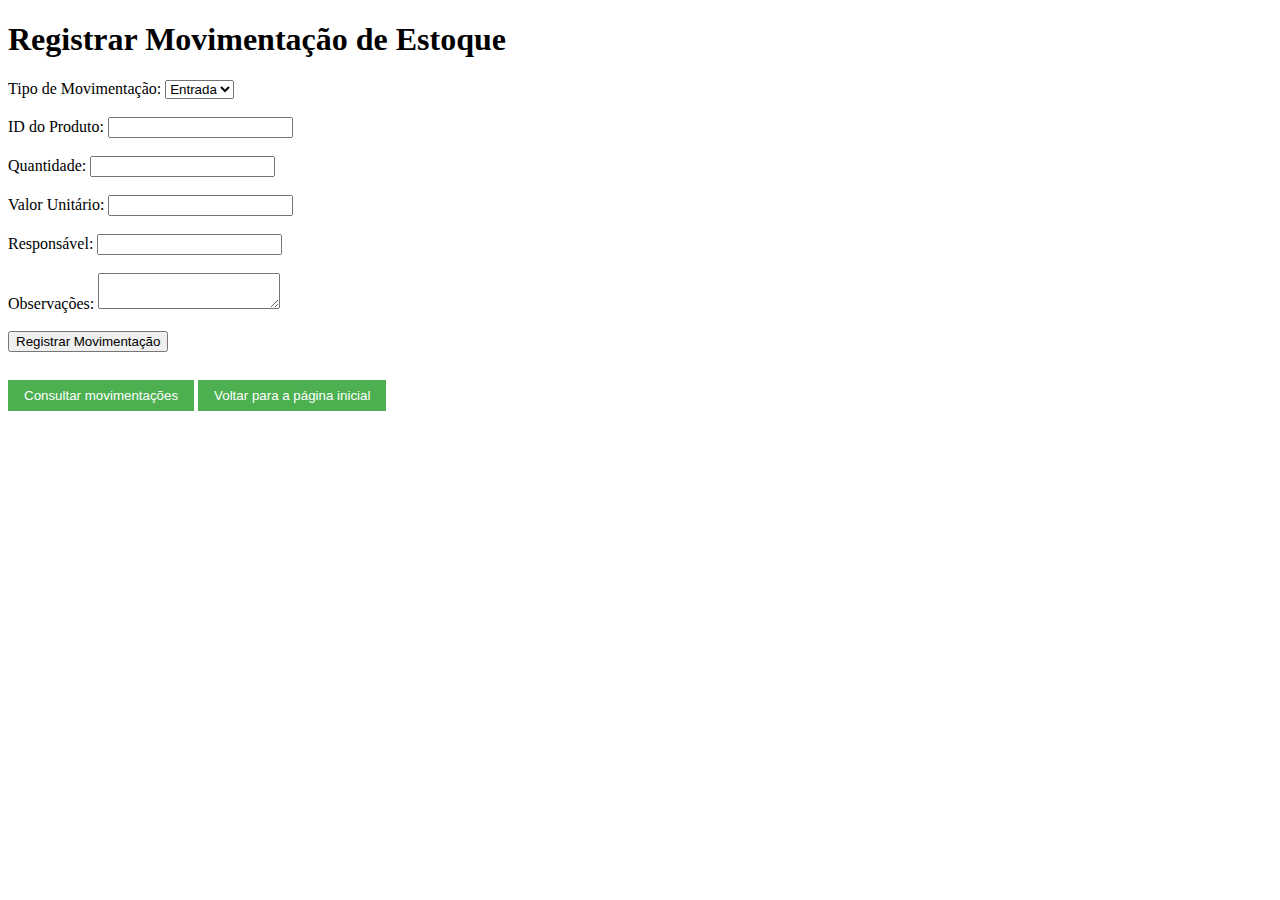
<file: templates/movimentacao.html>
<!DOCTYPE html>
<html lang="pt-br">
<head>
    <meta charset="UTF-8">
    <meta name="viewport" content="width=device-width, initial-scale=1.0">
    <title>Movimentação de Estoque</title>
</head>
<body>
    <h1>Registrar Movimentação de Estoque</h1>
    
    <form action="/registrar_movimentacao" method="POST">
        <!-- Tipo de Movimentação (Entrada ou Saída) -->
        <label for="tipo_movimentacao">Tipo de Movimentação:</label>
        <select name="tipo_movimentacao" id="tipo_movimentacao" required>
            <option value="entrada">Entrada</option>
            <option value="saida">Saída</option>
        </select>
        <br><br>

        <!-- ID do Produto -->
        <label for="id_produto">ID do Produto:</label>
        <input type="number" id="id_produto" name="id_produto" required>
        <br><br>

        <!-- Quantidade -->
        <label for="quantidade">Quantidade:</label>
        <input type="number" id="quantidade" name="quantidade" min="1" required>
        <br><br>

        <!-- Valor Unitário -->
        <label for="valor_unitario">Valor Unitário:</label>
        <input type="number" id="valor_unitario" name="valor_unitario" step="0.01" required>
        <br><br>

        <!-- Responsável pela Movimentação -->
        <label for="responsavel">Responsável:</label>
        <input type="text" id="responsavel" name="responsavel" required>
        <br><br>

        <!-- Observações -->
        <label for="observacoes">Observações:</label>
        <textarea id="observacoes" name="observacoes"></textarea>
        <br><br>

        <!-- Botão para Submeter o Formulário -->
        <button type="submit">Registrar Movimentação</button>
    </form>

    <!-- Link para a página inicial -->
    <br>
    <button onclick="location.href='/historico'" style="margin-top: 10px; padding: 8px 16px; background-color: #4CAF50; color: white; border: none; cursor: pointer;">
        Consultar movimentações
    </button>
    <button onclick="location.href='/index'" style="margin-top: 10px; padding: 8px 16px; background-color: #4CAF50; color: white; border: none; cursor: pointer;">
        Voltar para a página inicial
    </button>
    
    
</body>
</html>
</file>
